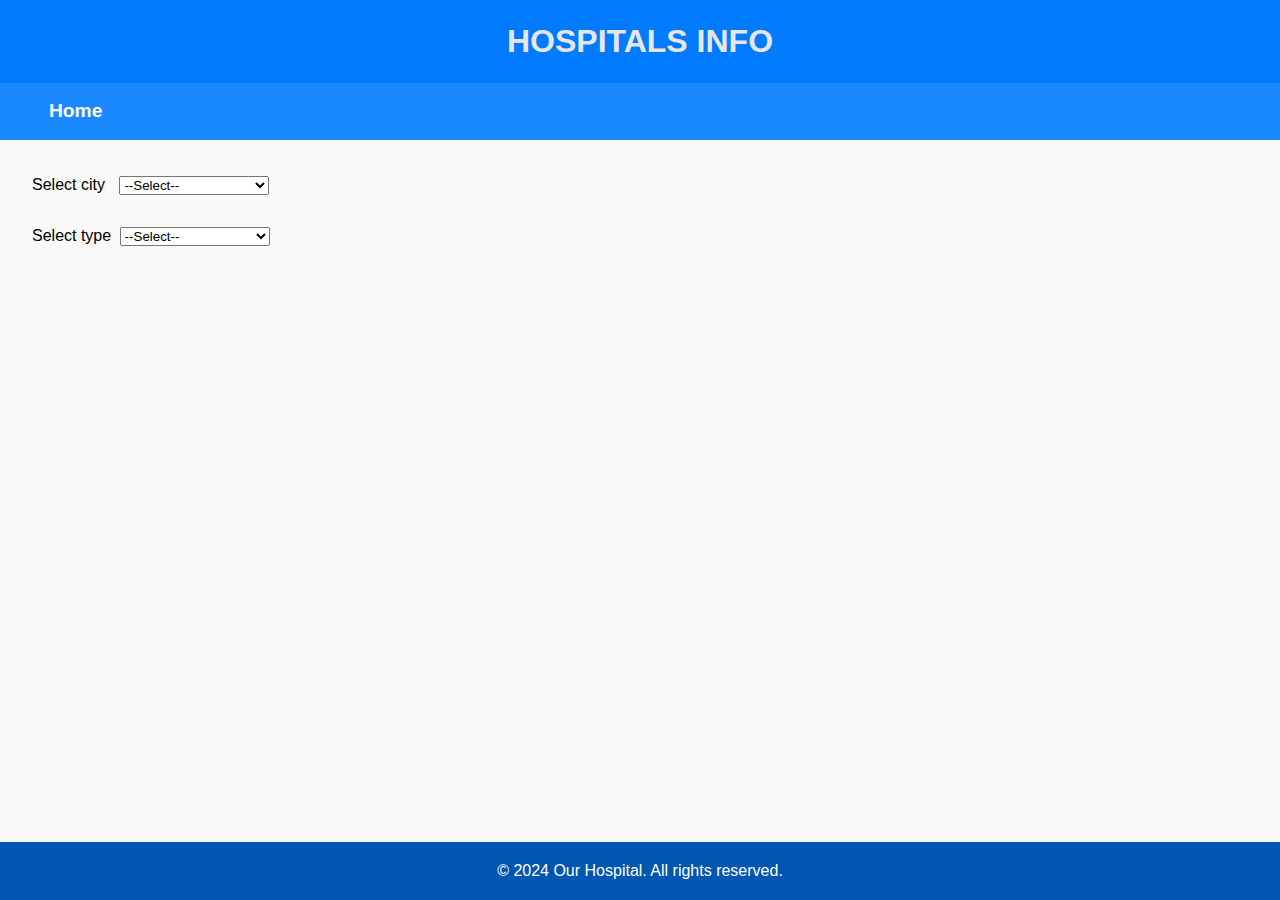
<file: hosp.html>
<!DOCTYPE html>
<html lang="en">
<head>
    <meta charset="UTF-8">
    <meta name="viewport" content="width=device-width, initial-scale=1.0">
    <title>Hospital Management System</title>
    <link rel="stylesheet" href="hosp.css">
    <link rel="icon" type="image/png" href="hospital.png"> 
    
</head>
<body>
    <header>
        <h1 style="color:hsl(0, 0%, 90%);font-style: normal;font-weight: bolder;">HOSPITALS INFO</h1>
    </header>

    <nav>
        <ul>
            <li><a href="index.html">Home</a></li>
            
        </ul>
    </nav>

    <main>
        <label for="city" >Select city</label>
        <select id="city" onchange="showCityContent()" style="width: 150px;margin-left: 10px;">
            <option value="">--Select--</option>
            <option value="hyderabad">HYDERABAD</option>
            <option value="vijayawada">VIJAYAWADA</option>
            <option value="chennai">CHENNAI</option>
        </select><br><br>
    
        <label for="disease">Select type</label>
        <select id="disease" onchange="showCityContent()" style="width: 150px;margin-left: 4px;">
            <option value="">--Select--</option>
            <option value="eye">EYE</option>
            <option value="nose">NOSE</option>
            <option value="ears">EARS</option>
        </select>
    
        <br><br>
    
        <!-- Sections for city-disease combinations -->
        <section id="hyderabad_eye" style="display: none;">
            <h1 style="text-align: center;">Eye Hospitals in Hyderabad</h1><br><br>
            <ul>
                <div><h2> Win Vision Eye Hospital</h2> <br>
                        <p><h4>Address :</h4><address> 6-3-868, 2, Greenlands Rd, Greenlands, Begumpet, Hyderabad, Telangana 500016</address></p>
                        <p ><span class="bold">Rating :</span> 4.9</p>
                        <a href="https://maps.app.goo.gl/Mx2fGjnD35caXD7GA" target="_blank" style="color: hsl(0, 4%, 52%);">Location</a>
                        <!-- <img src="win-vision-eye-hospitals-hyderabad.jpg" style="height: 150px ;position: relative;left: 1000px;top: 0;"> -->
                </div><br>

                <div><h2> Sri Shankara Nethralaya Eye Hospital</h2> <br>
                    <p><h4>Address :</h4><address> 1-116/1, NH 65, opposite KFC, Friends Colony, Indira Nagar Colony, Miyapur, Hyderabad, Telangana 500049</address></p>
                    <p><span class="bold">Rating :</span> 4.5</p>
                    <a href="https://maps.app.goo.gl/tK3Rrzw5UQpKvhJR6" target="_blank" style="color: hsl(0, 4%, 52%);">Location</a>
                    <!-- <img src="win-vision-eye-hospitals-hyderabad.jpg" style="height: 150px ;position: relative;left: 1000px;top: 0;"> -->
                </div><br>

                <div><h2> Smartvision Eye Hospitals</h2> <br>
                    <p><h4>Address :</h4><address> Besides Ratnadeep Supermarket, Plot No 143, Srinagar Colony Main Rd, Srinagar Colony, Sri Nagar Colony, Venkateshwara Hills, Banjara Hills, Hyderabad, Telangana 500073</address></p>
                    <p> <span class="bold">Rating :</span> 4.9</p>
                    <a href="https://maps.app.goo.gl/jZhrN6aitEN3wRWWA" target="_blank" style="color: hsl(0, 4%, 52%);">Location</a>
                    <!-- <img src="win-vision-eye-hospitals-hyderabad.jpg" style="height: 150px ;position: relative;left: 1000px;top: 0;"> -->
                </div><br>
            </ul>
        </section>

        <section id="hyderabad_nose" style="display: none;">
            <h1 style="text-align: center;">Nose Hospitals in Hyderabad</h1><br><br>
            <ul>
                <div><h2> MicroCare ENT Super Speciality Hospital</h2> <br>
                        <p><h4>Address :</h4><address>MIG: 244 & 245 Road No 4, Remedy Hospital Line, Kukatpally Housing Board Colony, Kukatpally, Hyderabad, Telangana 500072</address></p>
                        <p><span class="bold">Rating :</span> 4.6</p>
                        <a href="https://maps.app.goo.gl/oiz1Pd57aGJj7y7DA" target="_blank" style="color: hsl(0, 4%, 52%);">Location</a>
                        <!-- <img src="win-vision-eye-hospitals-hyderabad.jpg" style="height: 150px ;position: relative;left: 1000px;top: 0;"> -->
                </div><br>

                <div><h2> Asian ENT Care Centre</h2> <br>
                    <p><h4>Address :</h4><address> 6-3-871 snehalatha, Greenlands Rd, near by pulla reddy sweets, beside Vivekananda hospital, Punjagutta Officers Colony, Begumpet, Hyderabad, Telangana 500016</address></p>
                    <p><span class="bold">Rating :</span>4.5</p>
                    <a href="https://maps.app.goo.gl/y5JGCz3uhgoam2at8" target="_blank" style="color: hsl(0, 4%, 52%);">Location</a>
                    <!-- <img src="win-vision-eye-hospitals-hyderabad.jpg" style="height: 150px ;position: relative;left: 1000px;top: 0;"> -->
                </div><br>

                <div><h2> MagnasV ENT Hospital</h2> <br>
                    <p><h4>Address :</h4><address> Manikanta Crown Complex, 18-79, Dilsukh Nagar Main Rd, beside Indian Bank, Dilsukhnagar, Hyderabad, Telangana 500060</address></p>
                    <p><span class="bold">Rating :</span> 4.5</p>
                    <a href="https://maps.app.goo.gl/ERx7SZQYvbfhyDSq6" target="_blank" style="color: hsl(0, 4%, 52%);">Location</a>
                    <!-- <img src="win-vision-eye-hospitals-hyderabad.jpg" style="height: 150px ;position: relative;left: 1000px;top: 0;"> -->
                </div><br>
            </ul>
        </section>

        <section id="hyderabad_ears" style="display: none;">
            <h1 style="text-align: center;">Nose Hospitals in Hyderabad</h1><br><br>
            <ul>
                <div><h2> Dr Rao's ENT Superspeciality Hospital</h2> <br>
                        <p><h4>Address :</h4><address>1/2 RT, Temple Rd, opp. Mosque, Punjagutta, Hyderabad, Telangana 500008</address></p>
                        <p><span class="bold">Rating :</span> 4.6</p>
                        <a href="https://maps.app.goo.gl/9JkZXpQ6cJhnpcM58" target="_blank" style="color: hsl(0, 4%, 52%);">Location</a>
                        <!-- <img src="win-vision-eye-hospitals-hyderabad.jpg" style="height: 150px ;position: relative;left: 1000px;top: 0;"> -->
                </div><br>

                <div><h2> Asian ENT Care Centre</h2> <br>
                    <p><h4>Address :</h4><address> 6-3-871 snehalatha, Greenlands Rd, near by pulla reddy sweets, beside Vivekananda hospital, Punjagutta Officers Colony, Begumpet, Hyderabad, Telangana 500016</address></p>
                    <p><span class="bold">Rating :</span> 4.5</p>
                    <a href="https://maps.app.goo.gl/y5JGCz3uhgoam2at8" target="_blank" style="color: hsl(0, 4%, 52%);">Location</a>
                    <!-- <img src="win-vision-eye-hospitals-hyderabad.jpg" style="height: 150px ;position: relative;left: 1000px;top: 0;"> -->
                </div><br>

                <div><h2> Government ENT Hospital</h2> <br>
                    <p><h4>Address :</h4><address> Bank St, Opp SBI Main Branch, Troop Bazaar, Koti, Hyderabad, Telangana 500095</address></p>
                    <p><span class="bold">Rating :</span> 3.8</p>
                    <a href="https://maps.app.goo.gl/jZhrN6aitEN3wRWWA" target="_blank" style="color: hsl(0, 4%, 52%);">Location</a>
                    <!-- <img src="win-vision-eye-hospitals-hyderabad.jpg" style="height: 150px ;position: relative;left: 1000px;top: 0;"> -->
                </div><br>
            </ul>
        </section>
    


        <section id="vijayawada_eye" style="display: none;">
            <h1 style="text-align: center;">Eye Hospitals in Vijayawada</h1><br><br>
            <ul>
                <div><h2> Smartvision Eye Hospitals</h2> <br>
                        <p><h4>Address :</h4><address> 29-28, Kovelamudivari Street, near Anu Hospital, Suryaraopeta, Vijayawada, Andhra Pradesh 520002</address></p>
                        <p><span class="bold">Rating :</span> 4.9</p>
                        <a href="https://maps.app.goo.gl/TdpdJzdznHWw8jcDA" target="_blank" style="color: hsl(0, 4%, 52%);">Location</a>
                        <!-- <img src="win-vision-eye-hospitals-hyderabad.jpg" style="height: 150px ;position: relative;left: 1000px;top: 0;"> -->
                </div><br>

                <div><h2> Maxivision Super Speciality Eye Hospitals</h2> <br>
                    <p><h4>Address :</h4><address> 3rd Sri Krishna Sai Bhavan 40-1, 48, MG Rd, opp. D.V.Manor Hotel, Labbipet, Vijayawada, Andhra Pradesh 520010</address></p>
                    <p><span class="bold">Rating :</span> 4.8</p>
                    <a href="https://maps.app.goo.gl/fBmyVffGGmyzrabZ6" target="_blank" style="color: hsl(0, 4%, 52%);">Location</a>
                    <!-- <img src="win-vision-eye-hospitals-hyderabad.jpg" style="height: 150px ;position: relative;left: 1000px;top: 0;"> -->
                </div><br>

                <div><h2> Sandhya Eye Hospitals</h2> <br>
                    <p><h4>Address :</h4><address> 29-13-90, Kaleswararao Rd, opposite Central Bank, Suryaraopeta, Governor Peta, Vijayawada, Andhra Pradesh 520002</address></p>
                    <p><span class="bold">Rating :</span> 4.8</p>
                    <a href="https://maps.app.goo.gl/di9vQKJdG75yCY4y7" target="_blank" style="color: hsl(0, 4%, 52%);">Location</a>
                    <!-- <img src="win-vision-eye-hospitals-hyderabad.jpg" style="height: 150px ;position: relative;left: 1000px;top: 0;"> -->
                </div><br>
            </ul>
        </section>

        <section id="vijayawada_nose" style="display: none;">
            <h1 style="text-align: center;">Nose Hospitals in Vijayawada</h1><br><br>
            <ul>
                <div><h2> Sai Krishna ENT Hospital</h2> <br>
                        <p><h4>Address :</h4><address> Shop No. 29-12-36 Venkataratnam Street, Nakkala Rd, Suryaraopeta, Governor Peta, Vijayawada, Andhra Pradesh 520002</address></p>
                        <p><span class="bold">Rating :</span> 4.5</p>
                        <a href="https://maps.app.goo.gl/NG3VsKpVQkznh1xWA" target="_blank" style="color: hsl(0, 4%, 52%);">Location</a>
                        <!-- <img src="win-vision-eye-hospitals-hyderabad.jpg" style="height: 150px ;position: relative;left: 1000px;top: 0;"> -->
                </div><br>

                <div><h2> Naveen ENT Hospital</h2> <br>
                    <p><h4>Address :</h4><address> Dornakal Rd, Surya Rao Pet, Vijayawada, Andhra Pradesh 520002</address></p>
                    <p><span class="bold">Rating :</span>4.5</p>
                    <a href="https://maps.app.goo.gl/AypmjdbGDkqex1ge9" target="_blank" style="color: hsl(0, 4%, 52%);">Location</a>
                    <!-- <img src="win-vision-eye-hospitals-hyderabad.jpg" style="height: 150px ;position: relative;left: 1000px;top: 0;"> -->
                </div><br>

                <div><h2> Vijaywada Ent and Multispeciality Hospital</h2> <br>
                    <p><h4>Address :</h4><address> 29-8-3 chilukudurgaiah street, Nakkala Rd, Suryaraopeta, Vijayawada, Andhra Pradesh 520002</address></p>
                    <p><span class="bold">Rating :</span>3.6</p>
                    <a href="https://maps.app.goo.gl/HGfVTSAqsdamqcpaA" target="_blank" style="color: hsl(0, 4%, 52%);">Location</a>
                    <!-- <img src="win-vision-eye-hospitals-hyderabad.jpg" style="height: 150px ;position: relative;left: 1000px;top: 0;"> -->
                </div><br>
            </ul>
        </section>
    
        <section id="vijayawada_ears" style="display: none;">
            <h1 style="text-align: center;">Ear Hospitals in Vijayawada</h1><br><br>
            <ul>
                <div><h2> Hearzap Smart Hearing Aids - Suryaraopet</h2> <br>
                        <p><h4>Address :</h4><address> D. No. 30, 22-9, Eluru Rd, Near Vijaya Talkies, Durga Agraharam, Suryaraopeta, Governor Peta, Vijayawada, Andhra Pradesh 520002</address></p>
                        <p><span class="bold">Rating :</span> 4.9</p>
                        <a href="https://maps.app.goo.gl/cxucS289LNwoXXct6" target="_blank" style="color: hsl(0, 4%, 52%);">Location</a>
                        <!-- <img src="win-vision-eye-hospitals-hyderabad.jpg" style="height: 150px ;position: relative;left: 1000px;top: 0;"> -->
                </div><br>

                <div><h2> Vijaywada Ent and Multispeciality Hospital</h2> <br>
                    <p><h4>Address :</h4><address> 29-8-3 chilukudurgaiah street, Nakkala Rd, Suryaraopeta, Vijayawada, Andhra Pradesh 520002</address></p>
                    <p><span class="bold">Rating :</span> 3.6</p>
                    <a href="https://maps.app.goo.gl/tK3Rrzw5UQpKvhJR6" target="_blank" style="color: hsl(0, 4%, 52%);">Location</a>
                    <!-- <img src="win-vision-eye-hospitals-hyderabad.jpg" style="height: 150px ;position: relative;left: 1000px;top: 0;"> -->
                </div><br>

                <div><h2> Sagar ENT - Head & Neck Super Speciality Hospital</h2> <br>
                    <p><h4>Address :</h4><address>D.No:29-28, 1-16, Kovelamudivari Street, New Giri Puram, Suryaraopeta, Vijayawada, Andhra Pradesh 5200023</address></p>
                    <p><span class="bold">Rating :</span> 4.5</p>
                    <a href="https://maps.app.goo.gl/iN6v2zJUKQ5ngtkE8" target="_blank" style="color: hsl(0, 4%, 52%);">Location</a>
                    <!-- <img src="win-vision-eye-hospitals-hyderabad.jpg" style="height: 150px ;position: relative;left: 1000px;top: 0;"> -->
                </div><br>
            </ul>
        </section>



        <section id="chennai_eye" style="display: none;">
            <h1 style="text-align: center;">Eye Hospitals in Chennai</h1><br><br>
            <ul>
                <div><h2> An-Noor Eye Hospital</h2> <br>
                        <p><h4>Address :</h4><address> 57, Vepery High Rd, opp. Veterinary Collage, Periamet, Vepery, Park Town, Chennai, Tamil Nadu 600003</address></p>
                        <p><span class="bold">Rating :</span> 4.8</p>
                        <a href="https://maps.app.goo.gl/jGfBzqPC72MGA2vW9" target="_blank" style="color: hsl(0, 4%, 52%);">Location</a>
                        <!-- <img src="win-vision-eye-hospitals-hyderabad.jpg" style="height: 150px ;position: relative;left: 1000px;top: 0;"> -->
                </div><br>

                <div><h2> Sundar Eye Hospital</h2> <br>
                    <p><h4>Address :</h4><address> Roundtana, bus stop, W-98, 2nd Ave, opposite Nalli, W Block, Anna Nagar, Chennai, Tamil Nadu 600040</address></p>
                    <p><span class="bold">Rating :</span> 4.4</p>
                    <a href="https://maps.app.goo.gl/D3BXJsCL4qZhmEvX9" target="_blank" style="color: hsl(0, 4%, 52%);">Location</a>
                    <!-- <img src="win-vision-eye-hospitals-hyderabad.jpg" style="height: 150px ;position: relative;left: 1000px;top: 0;"> -->
                </div><br>

                <div><h2> SDr.Ashok Eye Hospital</h2> <br>
                    <p><h4>Address :</h4><address> 3rd Floor, Ramaniyam Isha, Old, 2nd St, opposite Hotel Sangeetha 11, Customs Colony, Jothi Nagar, Thoraipakkam, Tamil Nadu 600097</address></p>
                    <p><span class="bold">Rating :</span> 4.5</p>
                    <a href="https://maps.app.goo.gl/q5JBT9aNUDTq4qdr7" target="_blank" style="color: hsl(0, 4%, 52%);">Location</a>
                    <!-- <img src="win-vision-eye-hospitals-hyderabad.jpg" style="height: 150px ;position: relative;left: 1000px;top: 0;"> -->
                </div><br>
            </ul>
        </section>

        <section id="chennai_nose" style="display: none;">
            <h1 style="text-align: center;">Nose Hospitals in Chennai</h1><br><br>
            <ul>
                <div><h2> Sinus and Nose Hospital Chennai</h2> <br>
                        <p><h4>Address :</h4><address> No. 35A, Santhome High Rd, Santhome, Mylapore, Chennai, Tamil Nadu 600004</address></p>
                        <p><span class="bold">Rating :</span> 3.6</p>
                        <a href="https://maps.app.goo.gl/jGYaJUfXQfFP8Yb46" target="_blank" style="color: hsl(0, 4%, 52%);">Location</a>
                        <!-- <img src="win-vision-eye-hospitals-hyderabad.jpg" style="height: 150px ;position: relative;left: 1000px;top: 0;"> -->
                </div><br>

                <div><h2> KKR ENT HOSPITAL & RESEARCH INSTITUTE</h2> <br>
                    <p><h4>Address :</h4><address> 274, Poonamallee High Rd, opp. KMC Hospital, Kilpauk, Chennai, Tamil Nadu 600010</address></p>
                    <p><span class="bold">Rating :</span> 4.3</p>
                    <a href="https://maps.app.goo.gl/zhAurm5P1D6gcCSu7" target="_blank" style="color: hsl(0, 4%, 52%);">Location</a>
                    <!-- <img src="win-vision-eye-hospitals-hyderabad.jpg" style="height: 150px ;position: relative;left: 1000px;top: 0;"> -->
                </div><br>

                <div><h2> Ramani Hospital</h2> <br>
                    <p><h4>Address :</h4><address>47, Kamarajar Salai, Sector 10, Sector 13, Ashok Nagar, Chennai, Tamil Nadu 600083</address></p>
                    <p><span class="bold">Rating :</span> 4.5</p>
                    <a href="https://maps.app.goo.gl/fVBnyzvGy4SDUTMs7" target="_blank" style="color: hsl(0, 4%, 52%);">Location</a>
                    <!-- <img src="win-vision-eye-hospitals-hyderabad.jpg" style="height: 150px ;position: relative;left: 1000px;top: 0;"> -->
                </div><br>
            </ul>
        </section>
    
        <section id="chennai_ears" style="display: none;">
            <h1 style="text-align: center;">Ear Hospitals in Chennai</h1><br><br>
            <ul>
                <div><h2> Iswarya Hospital - OMR</h2> <br>
                        <p><h4>Address :</h4><address> 110, Rajiv Gandhi Salai, OMR, Kottivakkam, Chennai, Tamil Nadu 600096</address></p>
                        <p><span class="bold">Rating :</span> 4.9</p>
                        <a href="https://maps.app.goo.gl/CyjQwfnUq2cSGQ1K6" target="_blank" style="color: hsl(0, 4%, 52%);">Location</a>
                        <!-- <img src="win-vision-eye-hospitals-hyderabad.jpg" style="height: 150px ;position: relative;left: 1000px;top: 0;"> -->
                </div><br>

                <div><h2> KKR ENT HOSPITAL & RESEARCH INSTITUTE</h2> <br>
                    <p><h4>Address :</h4><address> 274, Poonamallee High Rd, opp. KMC Hospital, Kilpauk, Chennai, Tamil Nadu 600010</address></p>
                    <p><span class="bold">Rating :</span> 4.3</p>
                    <a href="https://maps.app.goo.gl/zhAurm5P1D6gcCSu7" target="_blank" style="color: hsl(0, 4%, 52%);">Location</a>
                    <!-- <img src="win-vision-eye-hospitals-hyderabad.jpg" style="height: 150px ;position: relative;left: 1000px;top: 0;"> -->
                </div><br>

                <div><h2> Krishna EYE and ENT Hospital</h2> <br>
                    <p><h4>Address :</h4><address>9, Burkit Rd, CIT Nagar East, T. Nagar, Chennai, Tamil Nadu 600017</address></p>
                    <p><span class="bold">Rating :</span> 4.3</p>
                    <a href="https://maps.app.goo.gl/9hXP5UGZiq1RuFpV6" target="_blank" style="color: hsl(0, 4%, 52%);">Location</a>
                    <!-- <img src="win-vision-eye-hospitals-hyderabad.jpg" style="height: 150px ;position: relative;left: 1000px;top: 0;"> -->
                </div><br>
        </section>
    

    </main>
    


    <footer>
        <p>&copy; 2024 Our Hospital. All rights reserved.</p>
    </footer>

    <script src="hospjs.js"></script>
</body>
</html>
</file>
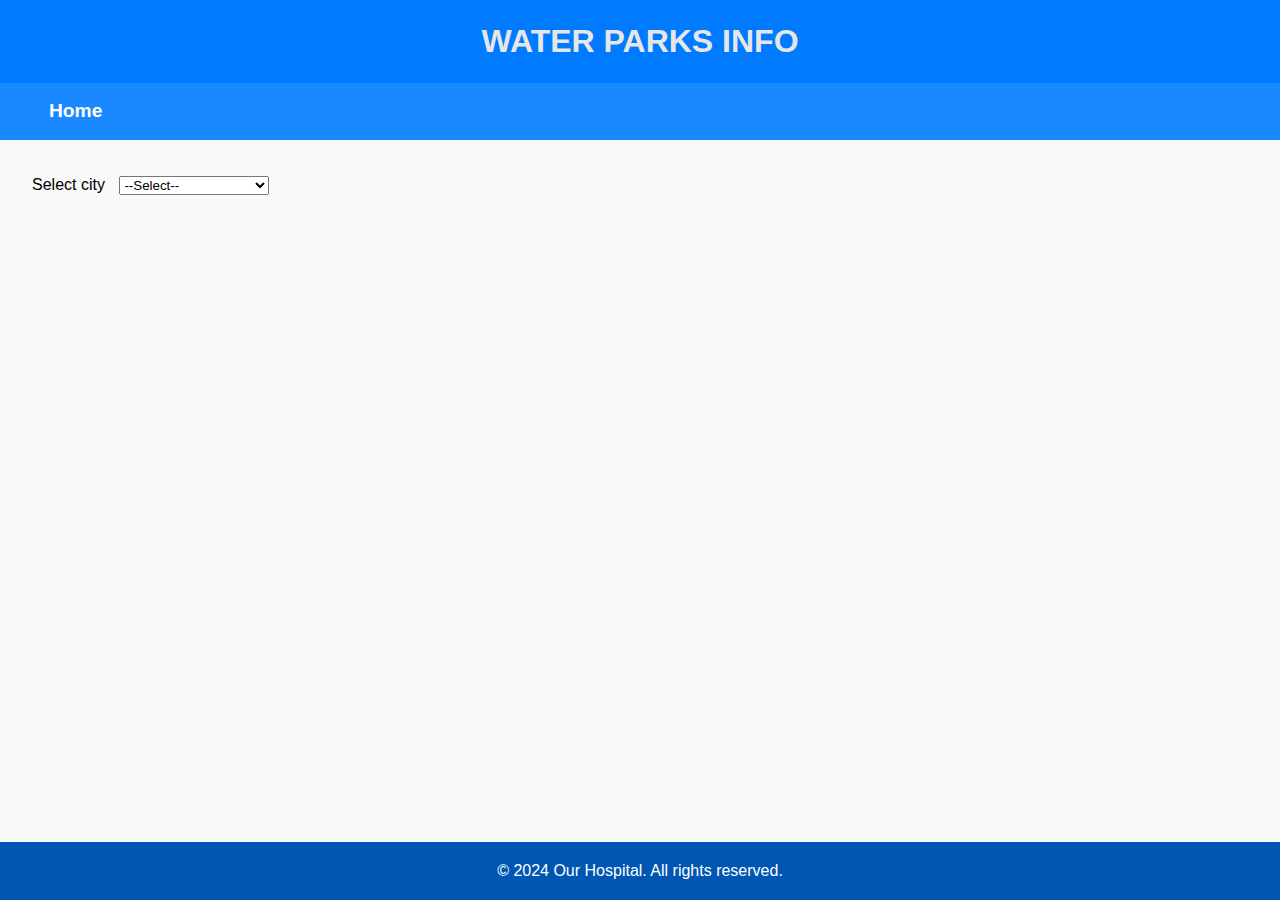
<file: waterpark.html>
<!DOCTYPE html>
<html lang="en">
<head>
    <meta charset="UTF-8">
    <meta name="viewport" content="width=device-width, initial-scale=1.0">
    <title>Hospital Management System</title>
    <link rel="stylesheet" href="waterpark.css">
    <link rel="icon" type="image/png" href="water-slide.png"> 
    
</head>
<body>
    <header>
        <h1 style="color:hsl(0, 0%, 90%);font-style: normal;font-weight: bolder;">WATER PARKS INFO</h1>
    </header>

    <nav>
        <ul>
            <li><a href="index.html">Home</a></li>
            
        </ul>
    </nav>

    <main>
        <label for="city" >Select city</label>
        <select id="city" onchange="showCityContent()" style="width: 150px;margin-left: 10px;">
            <option value="">--Select--</option>
            <option value="hyderabad">HYDERABAD</option>
            <option value="vijayawada">VIJAYAWADA</option>
            <option value="chennai">CHENNAI</option>
        </select><br><br>
    
     
    
        <br><br>
    
        <!-- Sections for city-disease combinations -->
        <section id="hyderabad" style="display: none;">
            <h1 style="text-align: center;"> Water Parks in Hyderabad</h1><br><br>
            <ul>
                <div><h2> Jalavihar Water Park</h2> <br>
                        <p><h4>Address :</h4><address>Necklace Road, 22/9, PV Narasimha Rao Marg, Hyderabad, Telangana 500004</address></p>
                        <p><span class="bold">Rating :</span> 4.0</p>
                        <p ><span class="bold">Open hours :</span> 11 am- 7 pm</p>
                        <a href="https://maps.app.goo.gl/FT1XfHBoEnNwAeGz7" target="_blank" style="color: hsl(0, 4%, 52%);">Location</a>
                        <!-- <img src="win-vision-eye-hospitals-hyderabad.jpg" style="height: 150px ;position: relative;left: 1000px;top: 0;"> -->
                </div><br>

                <div><h2> Scape Water Park</h2> <br>
                    <p><h4>Address :</h4><address> Siddulagutta Rd, beside Fort Grand, Shamshabad, Hyderabad, Telangana 501218</address></p>
                    <p><span class="bold">Rating :</span> 4.0</p>
                    <p ><span class="bold">Open hours :</span> 11 am- 6 pm</p>
                    <a href="https://maps.app.goo.gl/HkYwjaiQAMnpeY6X8" target="_blank" style="color: hsl(0, 4%, 52%);">Location</a>
                    <!-- <img src="win-vision-eye-hospitals-hyderabad.jpg" style="height: 150px ;position: relative;left: 1000px;top: 0;"> -->
                </div><br>

                <div><h2> Ocean Park</h2> <br>
                    <p><h4>Address :</h4><address> Osman Sagar Rd, near CHAITANYA BHARATHI INSTITUTE OF TECHNOLOGY, Kokapet, Gandipet, Hyderabad, Telangana 500075 </address></p>
                    <p> <span class="bold">Rating :</span> 3.9</p>
                    <p ><span class="bold">Open hours :</span> 11 am- 7 pm</p>
                    <a href="https://maps.app.goo.gl/gGpbPF9bDFWZr5Nz8" target="_blank" style="color: hsl(0, 4%, 52%);">Location</a>
                    <!-- <img src="win-vision-eye-hospitals-hyderabad.jpg" style="height: 150px ;position: relative;left: 1000px;top: 0;"> -->
                </div><br>
            </ul>
        </section>

       


        <section id="vijayawada" style="display: none;">
            <h1 style="text-align: center;"> Water Parks in Vijayawada</h1><br><br>
            <ul>
                <div><h2> Vijayawada land</h2> <br>
                        <p><h4>Address :</h4><address>  Pipula Road, Junction, Ajit Singh Nagar, Vijayawada, Andhra Pradesh 520015</address></p>
                        <p><span class="bold">Rating :</span> 3.5</p>
                        <p ><span class="bold">Open hours :</span> 11 am- 5 pm</p>
                        <a href="https://maps.app.goo.gl/GBJLMpEPWivjCAdX6" target="_blank" style="color: hsl(0, 4%, 52%);">Location</a>
                        <!-- <img src="win-vision-eye-hospitals-hyderabad.jpg" style="height: 150px ;position: relative;left: 1000px;top: 0;"> -->
                </div><br>

                <div><h2> Bhavani Island Park</h2> <br>
                    <p><h4>Address :</h4><address> GH8R+R5G, Vijayawada, Andhra Pradesh 521225 Vijayawada</address></p>
                    <p><span class="bold">Rating :</span> 4.1</p>
                    <p ><span class="bold">Open hours :</span> 8 am- 8 pm</p>
                    <a href="https://maps.app.goo.gl/bNSUh4hDg95D4sqU7" target="_blank" style="color: hsl(0, 4%, 52%);">Location</a>
                    <!-- <img src="win-vision-eye-hospitals-hyderabad.jpg" style="height: 150px ;position: relative;left: 1000px;top: 0;"> -->
                </div><br>

                <div><h2> V-drops</h2> <br>
                    <p><h4>Address :</h4><address> 194, Rd Number 4, Srinivasa Nagar Bank Colony, Vijayawada, Andhra Pradesh 520008</address></p>
                    <p><span class="bold">Rating :</span> 4.0</p>
                    <p ><span class="bold">Open hours :</span> 10 am- 6pm</p>
                    <a href="https://maps.app.goo.gl/di9vQKJdG75yCY4y7" target="_blank" style="color: hsl(0, 4%, 52%);">Location</a>
                    <!-- <img src="win-vision-eye-hospitals-hyderabad.jpg" style="height: 150px ;position: relative;left: 1000px;top: 0;"> -->
                </div><br>
            </ul>
        </section>



        <section id="chennai" style="display: none;">
            <h1 style="text-align: center;"> BANKS in Chennai</h1><br><br>
            <ul>
                <div><h2> VGP Universal Kingdom</h2> <br>
                        <p><h4>Address :</h4><address> SH 49, Injambakkam, Chennai, Tamil Nadu 600115</address></p>
                        <p><span class="bold">Rating :</span> 4.0</p>
                        <p ><span class="bold">Open hours :</span> 10.30 am- 8pm</p>
                        <a href="hhttps://maps.app.goo.gl/F52eyaXyJPBZn2Fi7" target="_blank" style="color: hsl(0, 4%, 52%);">Location</a>
                        <!-- <img src="win-vision-eye-hospitals-hyderabad.jpg" style="height: 150px ;position: relative;left: 1000px;top: 0;"> -->
                </div><br>

                <div><h2> MGM Dizzee World</h2> <br>
                    <p><h4>Address :</h4><address> 1/74, SH 49, Muthukadu, Chennai, Tamil Nadu 600112</address></p>
                    <p><span class="bold">Rating :</span> 4.0</p>
                    <p ><span class="bold">Open hours :</span> 10.30 am- 6pm</p>
                    <a href="https://maps.app.goo.gl/PHUXmpgBmwkVU8Pm7" target="_blank" style="color: hsl(0, 4%, 52%);">Location</a>
                    <!-- <img src="win-vision-eye-hospitals-hyderabad.jpg" style="height: 150px ;position: relative;left: 1000px;top: 0;"> -->
                </div><br>

                <div><h2> Tirusulam Oorani</h2> <br>
                    <p><h4>Address :</h4><address>  Indiranagar, Tirusulam, Chennai, St.Thomas Mount-cum-Pallavaram, Tamil Nadu 600043</address></p>
                    <p><span class="bold">Rating :</span> 4.2</p>
                    <p ><span class="bold">Open hours :</span> 11 am- 6pm</p>
                    <a href="https://maps.app.goo.gl/xgeLFtmSVazYaHa28" target="_blank" style="color: hsl(0, 4%, 52%);">Location</a>
                    <!-- <img src="win-vision-eye-hospitals-hyderabad.jpg" style="height: 150px ;position: relative;left: 1000px;top: 0;"> -->
                </div><br>
            </ul>
        </section>


    </main>
    


    <footer>
        <p>&copy; 2024 Our Hospital. All rights reserved.</p>
    </footer>

    <script src="waterpark.js"></script>
</body>
</html>
</file>
<file: hosp.css>
*{
    margin: 0;
    padding: 0;
    box-sizing: border-box;
}
body {
    font-family: Arial, sans-serif;
    line-height: 1.6;
    margin: 0;
    padding: 0;
    background-color: #f9f9f9;
}

header {
    background: #007bff;
    color: white;
    padding: 1rem;
    text-align: center;
}

nav {
    background: hsl(211, 100%, 55%);
    padding: 0.5rem;
}

nav ul {
    list-style: none;
    list-style: none;
    padding: 0;
    margin: 5px;
    display: flex;
    justify-content: left;
}

nav ul li {
    margin: 0 1.5rem;
    border: 2px solid black;
    border-radius: 5px;
    border: none;
}

nav ul li:hover{
    background: hsl(211, 100%, 45%);
    transition: 0.3s ease-out;
}

nav ul li a {
    color: white;
    text-decoration: none;
    font-weight: bold;
    font-size: 1.2em;
    padding: 8px 12px;
    border-radius: 5px;
    transition: background-color 0.3s ease, color 0.3s ease;
}

main {
    padding: 2rem;
}

h1, h2 {
    color: #333;
}
div{
    margin-bottom: 2rem;
    background: white;
    height: 30vh;
    padding: 1.5rem;
    border-radius: 8px;
    box-shadow: 2px 2px 4px rgba(0, 0, 0, 0.7);
    display: block; /* Hide sections initially */
}
.bold{
    font-weight: bold;
}
section {
    margin-bottom: 2rem;
    background: white;
    padding: 1.5rem;
    border-radius: 8px;
    box-shadow: 2px 2px 4px hsla(0, 0%, 0%, 0.1);
    display: none; /* Hide sections initially */
}

footer {
    text-align: center;
    padding: 1rem;
    background: #0056b3;
    color: white;
    
}

html, body {
    height: 100%;
    margin: 0;
    display: flex;
    flex-direction: column;
}

/* Main content should fill the available space */
main {
    flex: 1;
}

@media (max-width:1400px) {
    div{
        margin-bottom: 2rem;
        background: white;
        height: 35vh;
        padding: 1.5rem;
        border-radius: 8px;
        box-shadow: 2px 2px 4px rgba(0, 0, 0, 0.7);
        display: block; /* Hide sections initially */
    }
}

@media (max-width:1300px) {
    div{
        margin-bottom: 2rem;
        background: white;
        height: 38vh;
        padding: 1.5rem;
        border-radius: 8px;
        box-shadow: 2px 2px 4px rgba(0, 0, 0, 0.7);
        display: block; /* Hide sections initially */
    }
}

@media (max-width:650px) {
    div{
        margin-bottom: 2rem;
        background: white;
        height: 42vh;
        padding: 1.5rem;
        border-radius: 8px;
        box-shadow: 2px 2px 4px rgba(0, 0, 0, 0.7);
        display: block; /* Hide sections initially */
    }
}

@media (max-width:550px) {
    div{
        margin-bottom: 2rem;
        background: white;
        height: 44vh;
        padding: 1.5rem;
        border-radius: 8px;
        box-shadow: 2px 2px 4px rgba(0, 0, 0, 0.7);
        display: block; /* Hide sections initially */
    }
}

@media (max-width:500px) {
    div{
        margin-bottom: 2rem;
        background: white;
        height: 47vh;
        padding: 1.5rem;
        border-radius: 8px;
        box-shadow: 2px 2px 4px rgba(0, 0, 0, 0.7);
        display: block; /* Hide sections initially */
    }
}

@media (max-width:460px) {
    div{
        margin-bottom: 2rem;
        background: white;
        height: 51vh;
        padding: 1.5rem;
        border-radius: 8px;
        box-shadow: 2px 2px 4px rgba(0, 0, 0, 0.7);
        display: block; /* Hide sections initially */
    }
}

@media (max-width:430px) {
    div{
        margin-bottom: 2rem;
        background: white;
        height: 55vh;
        padding: 1.5rem;
        border-radius: 8px;
        box-shadow: 2px 2px 4px rgba(0, 0, 0, 0.7);
        display: block; /* Hide sections initially */
    }
}

@media (max-width:380px) {
    div{
        margin-bottom: 2rem;
        background: white;
        height: 60vh;
        padding: 1.5rem;
        border-radius: 8px;
        box-shadow: 2px 2px 4px rgba(0, 0, 0, 0.7);
        display: block; /* Hide sections initially */
    }
}
</file>
<file: waterpark.css>
*{
    margin: 0;
    padding: 0;
    box-sizing: border-box;
}
body {
    font-family: Arial, sans-serif;
    line-height: 1.6;
    margin: 0;
    padding: 0;
    background-color: #f9f9f9;
}

header {
    background: #007bff;
    color: white;
    padding: 1rem;
    text-align: center;
}

nav {
    background: hsl(211, 100%, 55%);
    padding: 0.5rem;
}

nav ul {
    list-style: none;
    list-style: none;
    padding: 0;
    margin: 5px;
    display: flex;
    justify-content: left;
}

nav ul li {
    margin: 0 1.5rem;
    border: 2px solid black;
    border-radius: 5px;
    border: none;
}

nav ul li:hover{
    background: hsl(211, 100%, 45%);
    transition: 0.3s ease-out;
}

nav ul li a {
    color: white;
    text-decoration: none;
    font-weight: bold;
    font-size: 1.2em;
    padding: 8px 12px;
    border-radius: 5px;
    transition: background-color 0.3s ease, color 0.3s ease;
}

main {
    padding: 2rem;
}

h1, h2 {
    color: #333;
}
div{
    margin-bottom: 2rem;
    background: white;
    height: 30vh;
    padding: 1.5rem;
    border-radius: 8px;
    box-shadow: 2px 2px 4px rgba(0, 0, 0, 0.7);
    display: block; /* Hide sections initially */
}
.bold{
    font-weight: bold;
}
section {
    margin-bottom: 2rem;
    background: white;
    padding: 1.5rem;
    border-radius: 8px;
    box-shadow: 2px 2px 4px hsla(0, 0%, 0%, 0.1);
    display: none; /* Hide sections initially */
}

footer {
    text-align: center;
    padding: 1rem;
    background: #0056b3;
    color: white;
    
}

html, body {
    height: 100%;
    margin: 0;
    display: flex;
    flex-direction: column;
}

/* Main content should fill the available space */
main {
    flex: 1;
}

@media (max-width:1400px) {
    div{
        margin-bottom: 2rem;
        background: white;
        height: 35vh;
        padding: 1.5rem;
        border-radius: 8px;
        box-shadow: 2px 2px 4px rgba(0, 0, 0, 0.7);
        display: block; /* Hide sections initially */
    }
}

@media (max-width:1300px) {
    div{
        margin-bottom: 2rem;
        background: white;
        height: 38vh;
        padding: 1.5rem;
        border-radius: 8px;
        box-shadow: 2px 2px 4px rgba(0, 0, 0, 0.7);
        display: block; /* Hide sections initially */
    }
}

@media (max-width:650px) {
    div{
        margin-bottom: 2rem;
        background: white;
        height: 42vh;
        padding: 1.5rem;
        border-radius: 8px;
        box-shadow: 2px 2px 4px rgba(0, 0, 0, 0.7);
        display: block; /* Hide sections initially */
    }
}

@media (max-width:550px) {
    div{
        margin-bottom: 2rem;
        background: white;
        height: 44vh;
        padding: 1.5rem;
        border-radius: 8px;
        box-shadow: 2px 2px 4px rgba(0, 0, 0, 0.7);
        display: block; /* Hide sections initially */
    }
}

@media (max-width:500px) {
    div{
        margin-bottom: 2rem;
        background: white;
        height: 47vh;
        padding: 1.5rem;
        border-radius: 8px;
        box-shadow: 2px 2px 4px rgba(0, 0, 0, 0.7);
        display: block; /* Hide sections initially */
    }
}

@media (max-width:460px) {
    div{
        margin-bottom: 2rem;
        background: white;
        height: 51vh;
        padding: 1.5rem;
        border-radius: 8px;
        box-shadow: 2px 2px 4px rgba(0, 0, 0, 0.7);
        display: block; /* Hide sections initially */
    }
}

@media (max-width:430px) {
    div{
        margin-bottom: 2rem;
        background: white;
        height: 55vh;
        padding: 1.5rem;
        border-radius: 8px;
        box-shadow: 2px 2px 4px rgba(0, 0, 0, 0.7);
        display: block; /* Hide sections initially */
    }
}

@media (max-width:380px) {
    div{
        margin-bottom: 2rem;
        background: white;
        height: 60vh;
        padding: 1.5rem;
        border-radius: 8px;
        box-shadow: 2px 2px 4px rgba(0, 0, 0, 0.7);
        display: block; /* Hide sections initially */
    }
}
</file>
